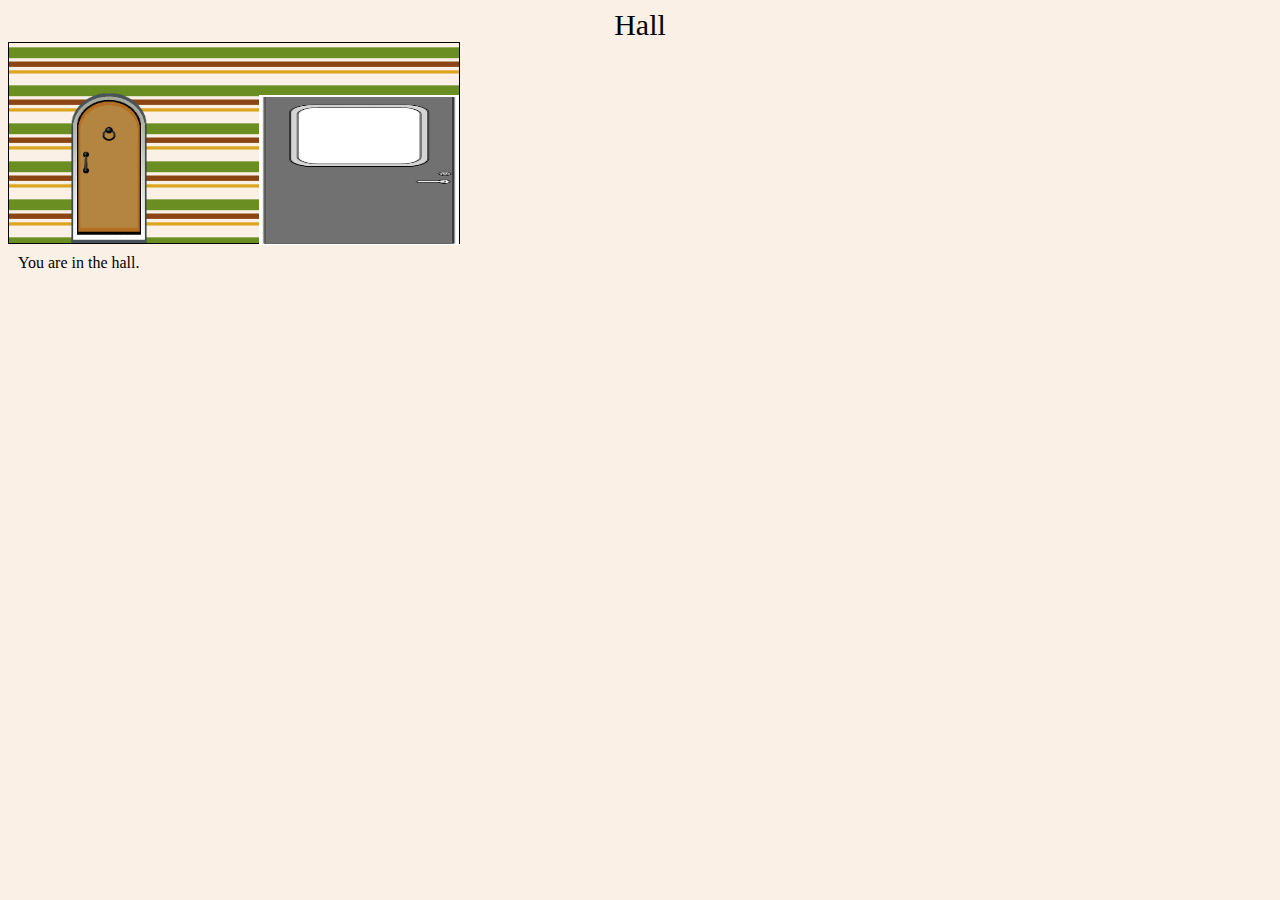
<file: index.html>
<html>
<head>
  <link rel="stylesheet" href="style.css">
</head>
<body>
  <div class="roomname">Hall</div>
  <div class="room">
    <div id="door">
      <a href="tvroom.html" id="doorlink"><img id="doorimage" src="png-transparent-drawing-door-cartoon-door-angle-furniture-rectangle-removebg-preview.png">
</a>
    </div>
        <div id="doorforgame">
      <a href="gamesroom.html" id="doorlink"><img id="doorimage" src="images.png">
</a>
  </div>
  </div>
  <div class="description">You are in the hall.</div>
</body>
</html>
</file>
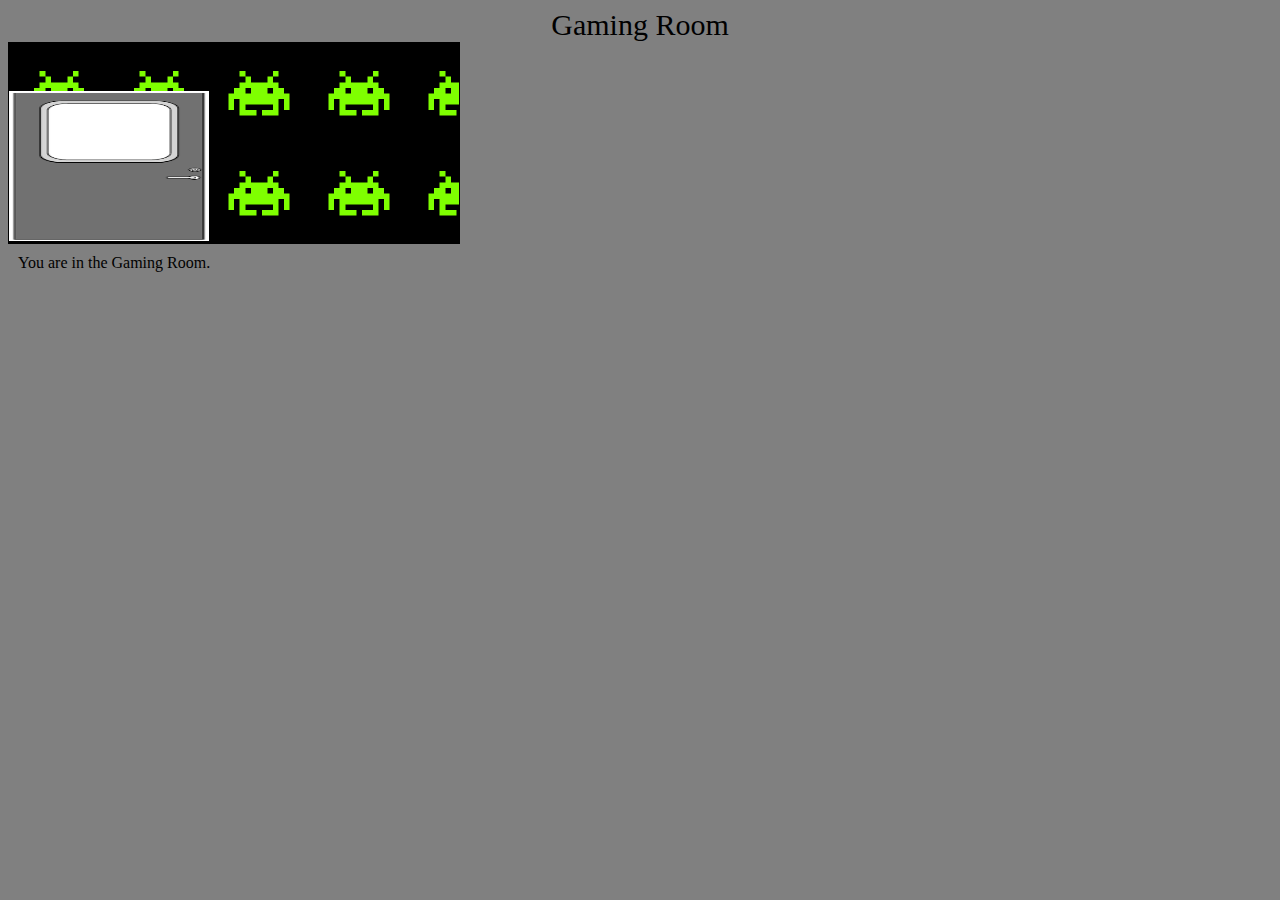
<file: gamesroom.html>
<html>
<head>
  <link rel="stylesheet" href="gamesroom.css">
</head>
<body>
  <div class="roomname">Gaming Room</div>
  <div class="room">
    <div id=door>
       <a href="index.html"><img id="door-image" src="images.png"></a>
     </div>
  </div>
  <div class="description">You are in the Gaming Room.</div>
</body>
</html>
</file>
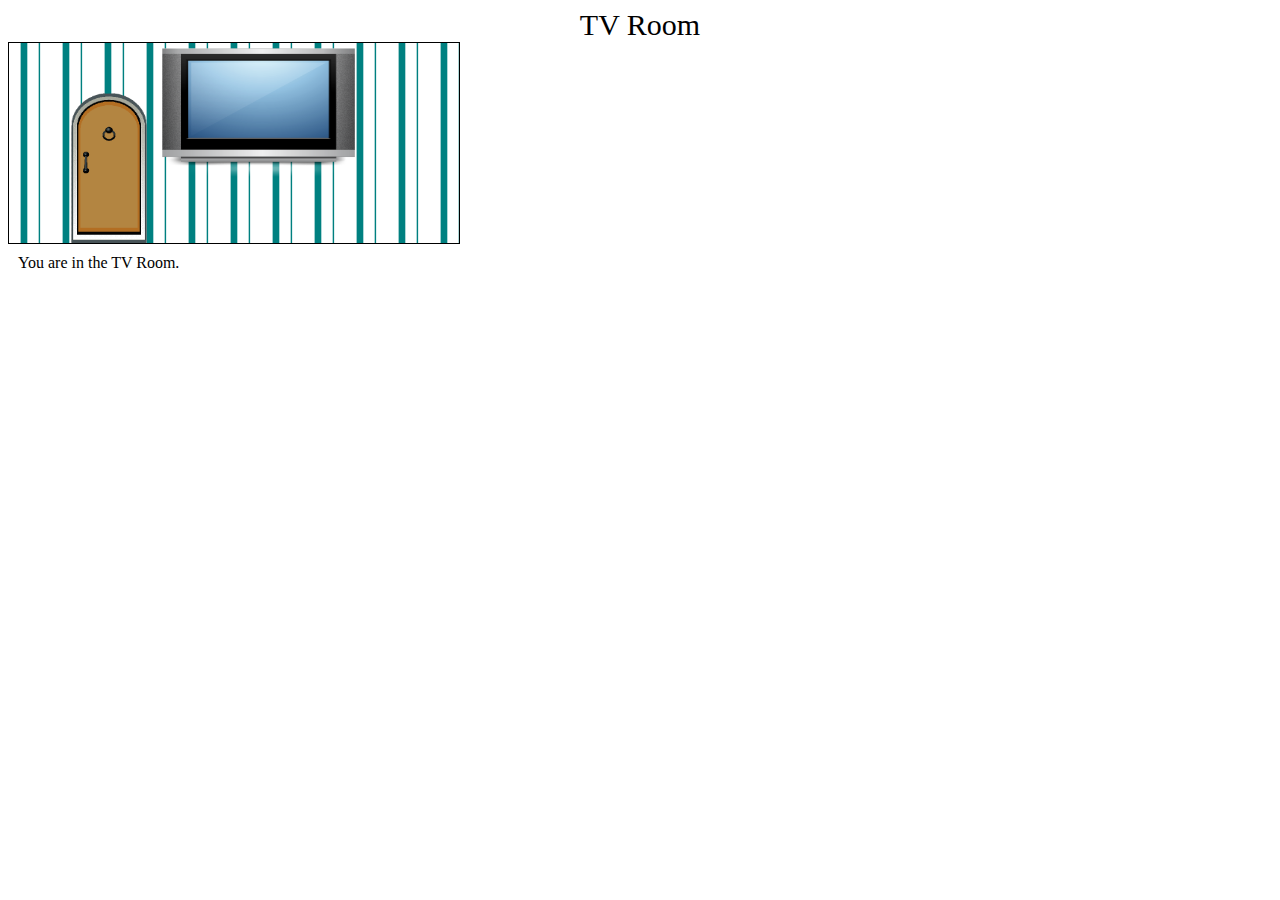
<file: tvroom.html>
<html>
<head>
  <link rel="stylesheet" href="tvroom.css">
</head>
<body>
  <div class="roomname">TV Room</div>
  <div class="room">
    <img id="tv" src="Crystal_Tv.png">
    <div id=door>
       <a href="index.html"><img id="door-image" src="png-transparent-drawing-door-cartoon-door-angle-furniture-rectangle-removebg-preview.png"></a>
     </div>
  </div>
  <div class="description">You are in the TV Room.</div>
</body>
</html>
</file>
<file: style.css>
body {
  font-family: Impact;
  background-color: linen;
}

.roomname {
  font-size: 30px;
  text-align: center;
}

.room {
  position: relative;
  height: 200px;
  width:450px;
  border: 1px solid black;
  background-image:url("wallpaper.png");
  align-items:center;
}

.description {
  padding: 10px;
}

#doorlink{
  text-align:center;
}
#door {
  position: relative;
  height: 200px;
 }
#doorimage{
  height: 150px;
  width:200px;
  position:absolute;
  top:50;
}
#doorforgame{
   height: 150px;
   top:2;
   left:250;
  width:200px;
  position:absolute;
</file>
<file: gamesroom.css>
body {
  font-family: Impact;
  color: black;
  background-color:grey;
}

.roomname {
  font-size: 30px;
  text-align: center;
}

.room {
  position: relative;
  height: 200px;
  width:450px;
  border: 1px solid black;
   background-image:url("space-invader.png");
   align-items:center;
}

.description {
  padding: 10px;
}
#door-image{
   height: 150px;
   bottom:2;
  width:200px;
  position:absolute;
</file>
<file: tvroom.css>
body {
  font-family: Impact;
  background-color: white;
  color: black;
}

.roomname {
  font-size: 30px;
  text-align: center;
}

.room {
  position: relative;
  height: 200px;
  width:450px;
  border: 1px solid black;
  background-image:url("stripes.png");
  align-items:center;
}

.description {
  padding: 10px;
}
#door-image{
   height: 150px;
  width:200px;
  position:absolute;
  top:50;
}
#tv{
     height: 150px;
  width:200px;
  position:absolute;
  top:-10;
  left:150;
}
</file>
